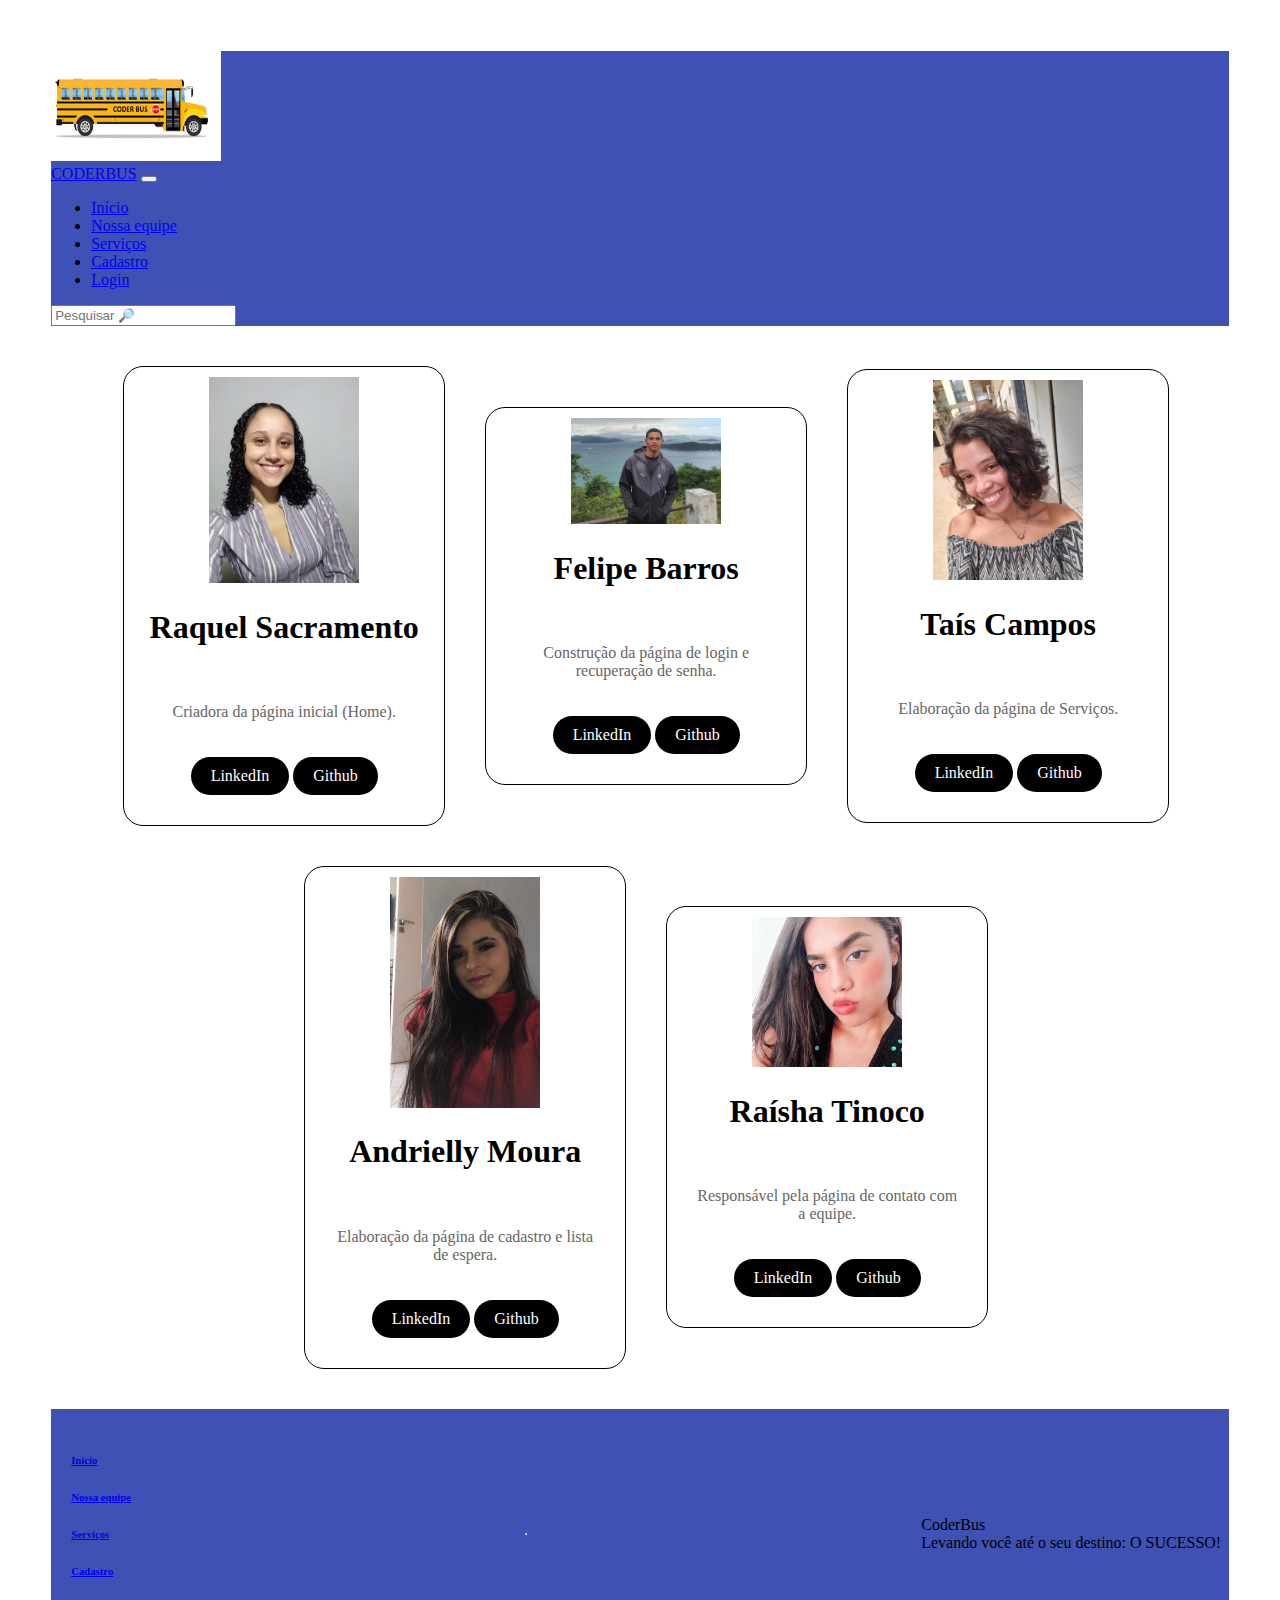
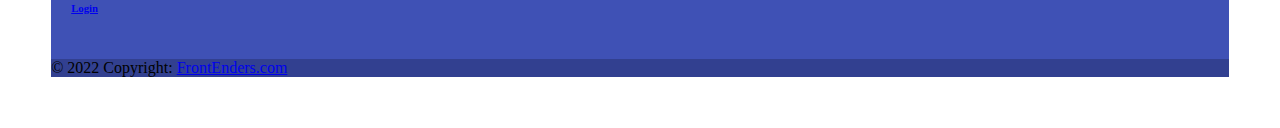
<file: equipe.html>
<!doctype html>
<html lang="pt-br">
  <head>
    <meta charset="utf-8">
    <link href="css/equipe.css" rel="stylesheet">
    <meta name="viewport" content="width=device-width, initial-scale=1">
    <link href="https://cdn.jsdelivr.net/npm/bootstrap@5.2.2/dist/css/bootstrap.min.css" rel="stylesheet"
    integrity="sha384-Zenh87qX5JnK2Jl0vWa8Ck2rdkQ2Bzep5IDxbcnCeuOxjzrPF/et3URy9Bv1WTRi" crossorigin="anonymous">
    <link class="icon" rel="icon" href="images/icon.png">
    <title>Início | CoderBus</title>
  </head>
<body>
    
  <header>
    <!-- Barra de menu com link das páginas-->
    <nav class="navbar navbar-expand-lg navbar-light bg-white" style="background-color: #3f51b5 ;">
        <div class="foto"><img src="images/onibus1.png" width="170" height="110" alt="Logo CoderBus"></div>
        <a class="navbar-brand" href="#">CODERBUS</a>
        <button class="navbar-toggler" type="button" data-toggle="collapse" data-target="#navbarSupportedContent"
            aria-controls="navbarSupportedContent" aria-expanded="false" aria-label="Toggle navigation">
            <span class="navbar-toggler-icon"></span>
        </button>

        <div class="collapse navbar-collapse" id="navbarSupportedContent">
            <ul class="navbar-nav mr-auto">
                <li class="nav-item">
                    <a class="nav-link" href="index.html">Início</a>
                </li>
                <li class="nav-item">
                    <a class="nav-link" href="equipe.html">Nossa equipe</a>
                </li>
                <li class="nav-item">
                    <a class="nav-link" href="servicos.html">Serviços</a>
                </li>
                <li class="nav-item">
                    <a class="nav-link" href="cadastro.html">Cadastro</a>
                </li>
                <li class="nav-item">
                    <a class="nav-link" href="login.html">Login</a>
                </li>
            </ul>

            <form class="form-inline my-2 my-lg-0">
                <input class="form-control mr-sm-2" type="search" placeholder="Pesquisar 🔎" aria-label="Search">

            </form>
        </div>
    </nav>
</header>

 <!--Botão de acessibilidade para pessoas com PCD-->
			<div vw class="enabled">
				<div vw-access-button class="active"></div>
				<div vw-plugin-wrapper>
				  <div class="vw-plugin-top-wrapper"></div>

 
  <script src="https://vlibras.gov.br/app/vlibras-plugin.js"></script>
  <script>
	new window.VLibras.Widget('https://vlibras.gov.br/app');
  </script> 
              </ul>
		</div>
	      </div>					
  
<div class="container">
    <!-- Primeiro Card -->
    <div class="card">
        <div class="img">
            <img src="images/Raquel.jpg">
        </div>
        <h1>Raquel Sacramento</h1>
        <div class="content">
            <p>
                Criadora da página inicial (Home).
            </p>
            <a href="https://www.linkedin.com/in/raquelsacramentoc/">LinkedIn</a>
            <a href="https://github.com/devRaquel">Github</a>
        </div>
    </div>
    <!-- Segundo Card -->
    <div class="card">
        <div class="img1">
            <img src="images/felipe.jpg">
        </div>
        <h1>Felipe Barros</h1>
        <div class="content">
            <p>
                Construção da página de login e recuperação de senha.
            </p>
            <a href="https://www.linkedin.com/in/felipebarr0os/">LinkedIn</a>
            <a href="https://github.com/felipebarr0os">Github</a>
        </div>
    </div>
    <!-- Terceiro Card -->
    <div class="card">
        <div class="img">
            <img src="images/tais.jpg">
        </div>
        <h1>Taís Campos</h1>
        <div class="content">
            <p>
                Elaboração da página de Serviços.
            </p>
            <a href="https://www.linkedin.com/in/taiscampos-webdev/">LinkedIn</a>
            <a href="https://github.com/TaisC468">Github</a>
        </div>
    </div>
        <div class="card">
            <div class="img">
                <img src="images/Andrielly.jpg">
            </div>
            <h1>Andrielly Moura</h1>
            <div class="content">
                <p>
                    Elaboração da página de cadastro e lista de espera.
                </p>
                <a href="https://www.linkedin.com/in/andrielly-souza-295052251/">LinkedIn</a>
                <a href="https://github.com/andrielly157">Github</a>
            </div>
        
        </div>
        <div class="card">
            <div class="img">
                <img src="images/eugrande.svg">
            </div>
            <h1>Raísha Tinoco</h1>
            <div class="content">
                <p>
                    Responsável pela página de contato com a equipe.
                </p>
                <a href="https://www.linkedin.com/in/ra%C3%ADsha-tinoco-189a2b1b3/">LinkedIn</a>
                <a href="https://github.com/RayTdC">Github</a>
            </div>
        
        </div>

</div>
    
  </div>
<!-- Footer -->
    <footer class="text-center text-white" style="background-color: #3f51b5">
        <!-- Grid container -->
        <div class="container">
            <!-- Section: Links -->
            <section class="mt-5">
                <!-- Grid row-->
                <div class="row text-center d-flex justify-content-center pt-5">
                    <!-- Grid column -->
                    <div class="col-md-2">
                        <h6 class="text-uppercase font-weight-bold">
                            <a href="./index.html" class="text-white">Início</a>
                        </h6>
                    </div>
                    <!-- Grid column -->

                    <!-- Grid column -->
                    <div class="col-md-2">
                        <h6 class="text-uppercase font-weight-bold">
                            <a href="./equipe.html" class="text-white">Nossa equipe</a>
                        </h6>
                    </div>
                    <!-- Grid column -->

                    <!-- Grid column -->
                    <div class="col-md-2">
                        <h6 class="text-uppercase font-weight-bold">
                            <a href="./servicos.html" class="text-white">Serviços</a>
                        </h6>
                    </div>
                    <!-- Grid column -->

                    <!-- Grid column -->
                    <div class="col-md-2">
                        <h6 class="text-uppercase font-weight-bold">
                            <a href="./cadastro.html" class="text-white">Cadastro</a>
                        </h6>
                    </div>
                    <!-- Grid column -->

                    <!-- Grid column -->
                    <div class="col-md-2">
                        <h6 class="text-uppercase font-weight-bold">
                            <a href="./login.html" class="text-white">Login</a>
                        </h6>
                    </div>
                    <!-- Grid column -->
                </div>
                <!-- Grid row-->
            </section>
            <!-- Section: Links -->

            <hr class="my-5" />

            <!-- Section: Text -->
            <section class="mb-6">
                <div class="row d-flex justify-content-center">
                    <div class="col-lg-8">
                        <p>
                            CoderBus <br>
                            Levando você até o seu destino:
                            O SUCESSO!
                        </p>
                    </div>
                </div>
            </section>
            <!-- Section: Text -->

            <!-- Section: Social -->
            <section class="text-center mb-5">
                <a href="" class="text-white me-4">
                    <i class="fab fa-facebook-f"></i>
                </a>
                <a href="" class="text-white me-4">
                    <i class="fab fa-twitter"></i>
                </a>
                <a href="" class="text-white me-4">
                    <i class="fab fa-google"></i>
                </a>
                <a href="" class="text-white me-4">
                    <i class="fab fa-instagram"></i>
                </a>
                <a href="" class="text-white me-4">
                    <i class="fab fa-linkedin"></i>
                </a>
                <a href="" class="text-white me-4">
                    <i class="fab fa-github"></i>
                </a>
            </section>
            <!-- Section: Social -->
        </div>
        <!-- Grid container -->

        <!-- Copyright -->
        <div class="text-center p-3" style="background-color: rgba(0, 0, 0, 0.2)">
            © 2022 Copyright:
            <a class="text-white" href="./equipe.html">FrontEnders.com</a>
        </div>
        <!-- Copyright -->
    </footer>
    <!-- Footer -->


<!-- Scripts -->
<script src="https://code.jquery.com/jquery-3.5.1.slim.min.js"
  integrity="sha384-DfXdz2htPH0lsSSs5nCTpuj/zy4C+OGpamoFVy38MVBnE+IbbVYUew+OrCXaRkfj"
  crossorigin="anonymous"></script>
<script src="https://stackpath.bootstrapcdn.com/bootstrap/4.5.0/js/bootstrap.min.js"
  integrity="sha384-OgVRvuATP1z7JjHLkuOU7Xw704+h835Lr+6QL9UvYjZE3Ipu6Tp75j7Bh/kR0JKI"
  crossorigin="anonymous"></script>
<script src="https://cdn.jsdelivr.net/npm/bootstrap@5.2.2/dist/js/bootstrap.bundle.min.js"
  integrity="sha384-OERcA2EqjJCMA+/3y+gxIOqMEjwtxJY7qPCqsdltbNJuaOe923+mo//f6V8Qbsw3"
  crossorigin="anonymous"></script>
</body>
    
</html>
</file>
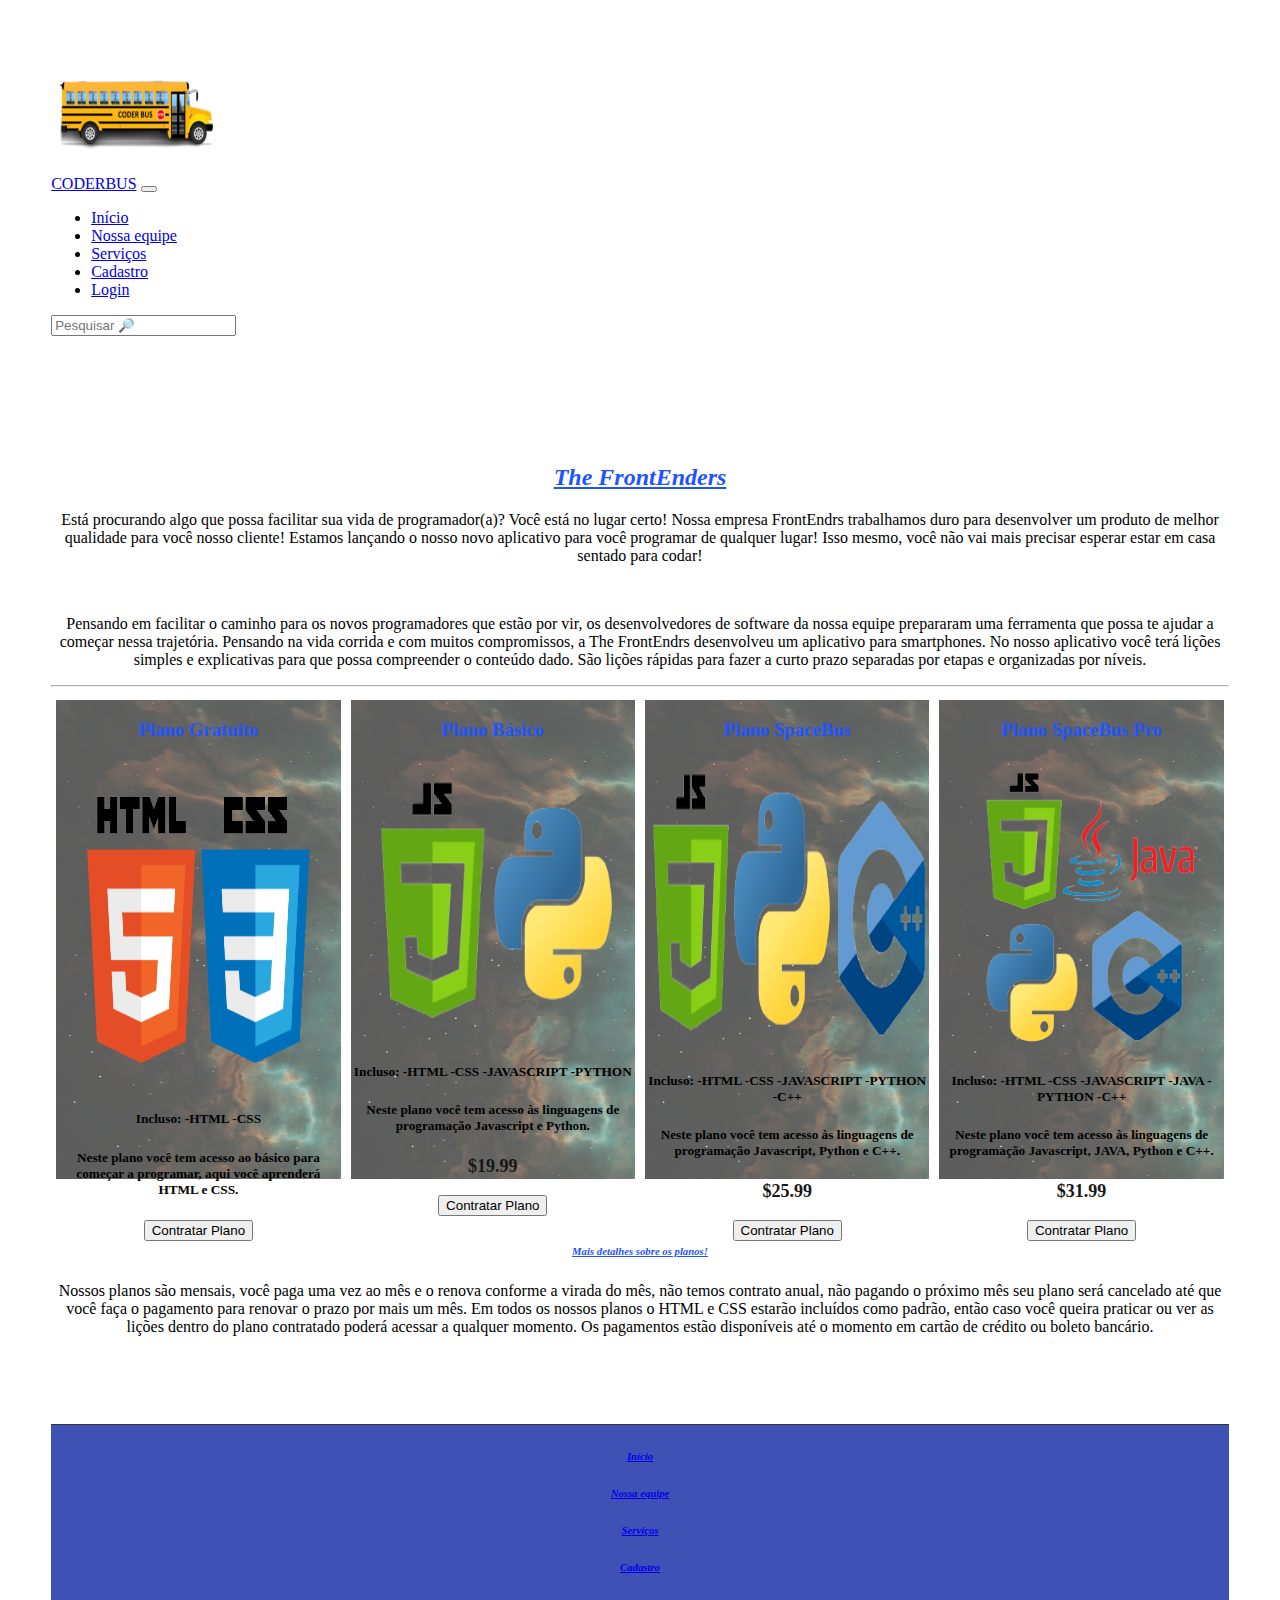
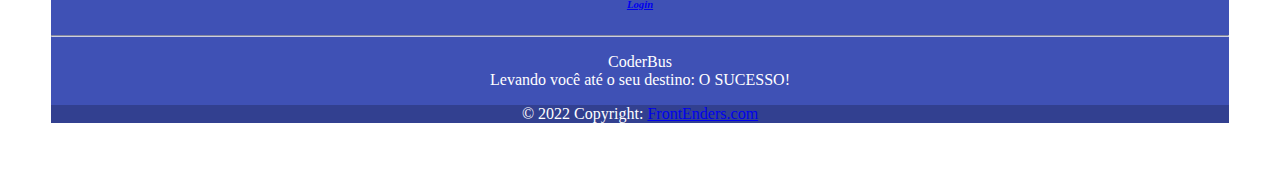
<file: servicos.html>
<!DOCTYPE html>
<html lang="pt-BR">

<head>
    <meta charset="UTF-8">
    <link href="css/servicos.css" type="text/css" rel="stylesheet" media="screen">
    <meta name="viewport" content="width=device-width, initial-scale=1.0">
    <link href="https://cdn.jsdelivr.net/npm/bootstrap@5.2.2/dist/css/bootstrap.min.css" rel="stylesheet" integrity="sha384-Zenh87qX5JnK2Jl0vWa8Ck2rdkQ2Bzep5IDxbcnCeuOxjzrPF/et3URy9Bv1WTRi" crossorigin="anonymous">
    <link class="icon" rel="icon" href="image/onibuslogo-sembg.ico">
    <title>Serviços | CoderBus</title>
   
</head>

<body>
    <header>
        <!-- Barra de menu com link das páginas-->
        <nav class="navbar navbar-expand-lg navbar-light bg-white">
            <div class="foto"><img src="images/onibuslogo-sembg.ico" width="170" height="120" alt="Logo CoderBus"></div>
            <a class="navbar-brand" href="#">CODERBUS</a>
            <button class="navbar-toggler" type="button" data-toggle="collapse" data-target="#navbarSupportedContent"
                aria-controls="navbarSupportedContent" aria-expanded="false" aria-label="Toggle navigation">
                <span class="navbar-toggler-icon"></span>
            </button>

            <div class="collapse navbar-collapse" id="navbarSupportedContent">
                <ul class="navbar-nav mr-auto">
                    <li class="nav-item">
                        <a class="nav-link" href="index.html">Início</a>
                    </li>
                    <li class="nav-item">
                        <a class="nav-link" href="equipe.html">Nossa equipe</a>
                    </li>
                    <li class="nav-item">
                        <a class="nav-link" href="servicos.html">Serviços</a>
                    </li>
                    <li class="nav-item">
                        <a class="nav-link" href="cadastro.html">Cadastro</a>
                    </li>
                    <li class="nav-item">
                        <a class="nav-link" href="login.html">Login</a>
                    </li>
                </ul>
                <form class="form-inline my-2 my-lg-0">
                    <input class="form-control mr-sm-2" type="search" placeholder="Pesquisar 🔎" aria-label="Search">

                </form>
            </div>
        </nav>
    </header>
    <br>
    <br>
    <br>
    <br>
    	<!--Botão de acessibilidade para pessoas com PCD-->
			<div vw class="enabled">
				<div vw-access-button class="active"></div>
				<div vw-plugin-wrapper>
				  <div class="vw-plugin-top-wrapper"></div>

                  <br>
                  <br>
                  
  <script src="https://vlibras.gov.br/app/vlibras-plugin.js"></script>
  <script>
	new window.VLibras.Widget('https://vlibras.gov.br/app');
  </script>
		</ul>
		</div>
	</div>
</nav>
    <main>
        <div class="conteudo">
            <h2>The FrontEnders</h2>
            <p>Está procurando algo que possa facilitar sua vida de programador(a)? Você está no lugar certo! Nossa empresa FrontEndrs trabalhamos duro para desenvolver um produto de melhor qualidade para você nosso cliente! Estamos lançando o nosso novo aplicativo para você programar de qualquer lugar! Isso mesmo, você não vai mais precisar esperar estar em casa sentado para codar!</p>
            <br>
            <p>Pensando em facilitar o caminho para os novos programadores que estão por vir, os desenvolvedores de software da nossa equipe prepararam uma ferramenta que possa te ajudar a começar nessa trajetória. Pensando na vida corrida e com muitos compromissos, a The FrontEndrs desenvolveu um aplicativo para smartphones. No nosso aplicativo você terá lições simples e explicativas para que possa compreender o conteúdo dado. São lições rápidas para fazer a curto prazo separadas por etapas e organizadas por níveis.</p>
          </div>
          <hr>
        <div class="cardes">
            <div class="card blue">
                <h3><b>Plano Gratuito</b></h3>
                <img src="images/htmlecss.png" width="80%" height="68%">
                <h5><b>Incluso: -HTML -CSS</b></h5>
                <h5>Neste plano você tem acesso ao básico para começar a programar, aqui você aprenderá HTML e CSS.</h5>
                <button id="mybtn">Contratar Plano</button>
            </div>
            <div class="card blue">
                <h3><b>Plano Básico</b></h3>
                <img  src="images/jspython.png" width="90%" height="58%">
                <h5><b>Incluso: -HTML -CSS -JAVASCRIPT -PYTHON</b></h5>
                <h5>Neste plano você tem acesso às linguagens de programação Javascript e Python.</h5>
                <p class="price"><b>$19.99</b></p>
                <button id="mybtn2">Contratar Plano</button>
    </div>
            <div class="card blue">
                <h3><b>Plano SpaceBus</b></h3>
                <img src="images/jspythonc-removebg-preview.png" width="100%" height="60%">
                <h5><b>Incluso: -HTML -CSS -JAVASCRIPT -PYTHON -C++</b></h5>
                <h5>Neste plano você tem acesso às linguagens de programação Javascript, Python e C++.</h5>
                <p class="price"><b>$25.99</b></p>
                <button id="mybtn3">Contratar Plano</button>
            </div>
            <div class="card blue">
                <h3><b>Plano SpaceBus Pro</b></h3>
                <img src="images/jsjvpythonc.png" width="80%" height="60%">
                <h5><b>Incluso: -HTML -CSS -JAVASCRIPT -JAVA -PYTHON -C++</b></h5>
                <h5>Neste plano você tem acesso às linguagens de programação Javascript, JAVA, Python e C++.</h5>
                <p class="price"><b>$31.99</b></p>
                <button id="mybtn4">Contratar Plano</button>
            </div>
        </div>
        <br>
        <br>
        <div class="conteudo">
            <h6>Mais detalhes sobre os planos!</h6>
            <p>Nossos planos são mensais, você paga uma vez ao mês e o renova conforme a virada do mês, não temos contrato anual, não pagando o próximo mês seu plano será cancelado até que você faça o pagamento para renovar o prazo por mais um mês.
                Em todos os nossos planos o HTML e CSS estarão incluídos como padrão, então caso você queira praticar ou ver as lições dentro do plano contratado poderá acessar a qualquer momento.
                Os pagamentos estão disponíveis até o momento em cartão de crédito ou boleto bancário.
                </p>
            <br>
        </div>
        
    </main>
<div vw class="enabled">
    <div vw-access-button class="active"></div>
    <div vw-plugin-wrapper>
      <div class="vw-plugin-top-wrapper"></div>
    </div>
  </div>
  <script src="https://vlibras.gov.br/app/vlibras-plugin.js"></script>
  <script>
    new window.VLibras.Widget('https://vlibras.gov.br/app');
  </script>
    
<br>
<br>
<br>
    <!-- Footer -->
    <footer class="text-center text-white" style="background-color: #3f51b5">
        <!-- Grid container -->
        <div class="container">
            <!-- Section: Links -->
            <section class="mt-5">
                <!-- Grid row-->
                <div class="row text-center d-flex justify-content-center pt-5">
                    <!-- Grid column -->
                    <div class="col-md-2">
                        <h6 class="text-uppercase font-weight-bold">
                            <a href="./index.html" class="text-white">Início</a>
                        </h6>
                    </div>
                    <!-- Grid column -->

                    <!-- Grid column -->
                    <div class="col-md-2">
                        <h6 class="text-uppercase font-weight-bold">
                            <a href="./equipe.html" class="text-white">Nossa equipe</a>
                        </h6>
                    </div>
                    <!-- Grid column -->

                    <!-- Grid column -->
                    <div class="col-md-2">
                        <h6 class="text-uppercase font-weight-bold">
                            <a href="./servicos.html" class="text-white">Serviços</a>
                        </h6>
                    </div>
                    <!-- Grid column -->

                    <!-- Grid column -->
                    <div class="col-md-2">
                        <h6 class="text-uppercase font-weight-bold">
                            <a href="./cadastro.html" class="text-white">Cadastro</a>
                        </h6>
                    </div>
                    <!-- Grid column -->

                    <!-- Grid column -->
                    <div class="col-md-2">
                        <h6 class="text-uppercase font-weight-bold">
                            <a href="./login.html" class="text-white">Login</a>
                        </h6>
                    </div>
                    <!-- Grid column -->
                </div>
                <!-- Grid row-->
            </section>
            <!-- Section: Links -->

            <hr class="my-5" />

            <!-- Section: Text -->
            <section class="mb-6">
                <div class="row d-flex justify-content-center">
                    <div class="col-lg-8">
                        <p>
                            CoderBus <br>
                            Levando você até o seu destino:
                            O SUCESSO!
                        </p>
                    </div>
                </div>
            </section>
            <!-- Section: Text -->

            <!-- Section: Social -->
            <section class="text-center mb-5">
                <a href="" class="text-white me-4">
                    <i class="fab fa-facebook-f"></i>
                </a>
                <a href="" class="text-white me-4">
                    <i class="fab fa-twitter"></i>
                </a>
                <a href="" class="text-white me-4">
                    <i class="fab fa-google"></i>
                </a>
                <a href="" class="text-white me-4">
                    <i class="fab fa-instagram"></i>
                </a>
                <a href="" class="text-white me-4">
                    <i class="fab fa-linkedin"></i>
                </a>
                <a href="" class="text-white me-4">
                    <i class="fab fa-github"></i>
                </a>
            </section>
            <!-- Section: Social -->
        </div>
        <!-- Grid container -->

        <!-- Copyright -->
        <div class="text-center p-3" style="background-color: rgba(0, 0, 0, 0.2)">
            © 2022 Copyright:
            <a class="text-white" href="equipe.html">FrontEnders.com</a>
        </div>
        <!-- Copyright -->
    </footer>
    <!-- Footer -->

    <!--fim rodapé simples-->
    <!-- Scripts -->
    <script src="https://code.jquery.com/jquery-3.5.1.slim.min.js"
        integrity="sha384-DfXdz2htPH0lsSSs5nCTpuj/zy4C+OGpamoFVy38MVBnE+IbbVYUew+OrCXaRkfj"
        crossorigin="anonymous"></script>
    <script src="https://stackpath.bootstrapcdn.com/bootstrap/4.5.0/js/bootstrap.min.js"
        integrity="sha384-OgVRvuATP1z7JjHLkuOU7Xw704+h835Lr+6QL9UvYjZE3Ipu6Tp75j7Bh/kR0JKI"
        crossorigin="anonymous"></script>
    <script src="https://cdn.jsdelivr.net/npm/bootstrap@5.2.2/dist/js/bootstrap.bundle.min.js"
        integrity="sha384-OERcA2EqjJCMA+/3y+gxIOqMEjwtxJY7qPCqsdltbNJuaOe923+mo//f6V8Qbsw3"
        crossorigin="anonymous"></script>
        <script src="script/servicos.js"></script>
</body>

</html>
</file>
<file: css/equipe.css>
html{
    margin: 0;
    padding: 0;
    width: 100%;
}
body{ 
    margin: 4%;
    width: auto;
    height: auto;
 
}
.container {
    width: 1150px;
    padding: 20px;
    display: flex;
    align-items: center;
    justify-content: center;
    flex-wrap: wrap;
}
.container .card {
    position: relative;
    padding: 10px;
    width: 300px;
    background-color: #fff;
    margin: 20px;
    border: 1px solid black;
    border-radius: 20px;
    overflow: hidden;
    transition: 0.5s;
    text-align: center;
}
.container .card img {
    transition: 0.5s;
}
.container .card h1 {
    font-size: 2rem;
}
.container .card .content {
    padding: 20px;
    text-align: center;
}
.container .card .content p {
    color: #666;
    transition: 0.5s;
}
.container .card .content a {
    position: relative;
    display: inline-block;
    padding: 10px 20px;
    background-color: #000;
    color: #fff;
    border-radius: 40px;
    text-decoration: none;
    transition: 0.5s;
    outline: none;
    margin-top: 20px;
}
.container .card:hover {
    background-color: #3f51b5;
    color: white;
    margin-top: -30px;
    box-shadow: 2px 20px 25px #0000005d;
    border-color: #060b27;
}
.container .card:hover .content p {
    color: white;
}
.container .card:hover .content a{
    color:black;
    background-color: white;
}
.card img{
    width: 50%;
    height: 50%;
}
</file>
<file: css/servicos.css>
html {
    margin: 0;
    padding: 0;
    width: 100%;
}

.cardes{
    display: flex;
    flex-wrap: wrap;
    justify-content: center;
}
.card{
    background-image: url(../images/fundo.jpg);
    text-align: center;
    flex: 1 1 150px;
    margin: 5px;
    
}
h3{
    text-align: center;
    color: rgb(31, 84, 255);
}
h2, h6{
    text-decoration:underline;
    text-align: center;
    color: rgb(31, 84, 255);
    font-style: italic;
}
p{
    text-align: center;
}

.price {
    color: rgb(24, 23, 23);
    font-size: 18px;
}

img{
    margin-left: 5px;
}
hr{
    color: rgb(31, 84, 255);
    opacity: 80%;
}
footer {
    

    border-top: 1px solid #333;
    bottom: 0;
    left: 0;
    height: fit-content;
    position:absolute relative;
    font-family: 'Open Sans';
    width: 100%;
    color: rgb(255, 255, 255);
    background-color: black;
    text-align: center;
    
}

main {
    background-color: rgb(255, 255, 255);
}

body { margin: 4%;
    width: auto;
    height: auto;
}
</file>
